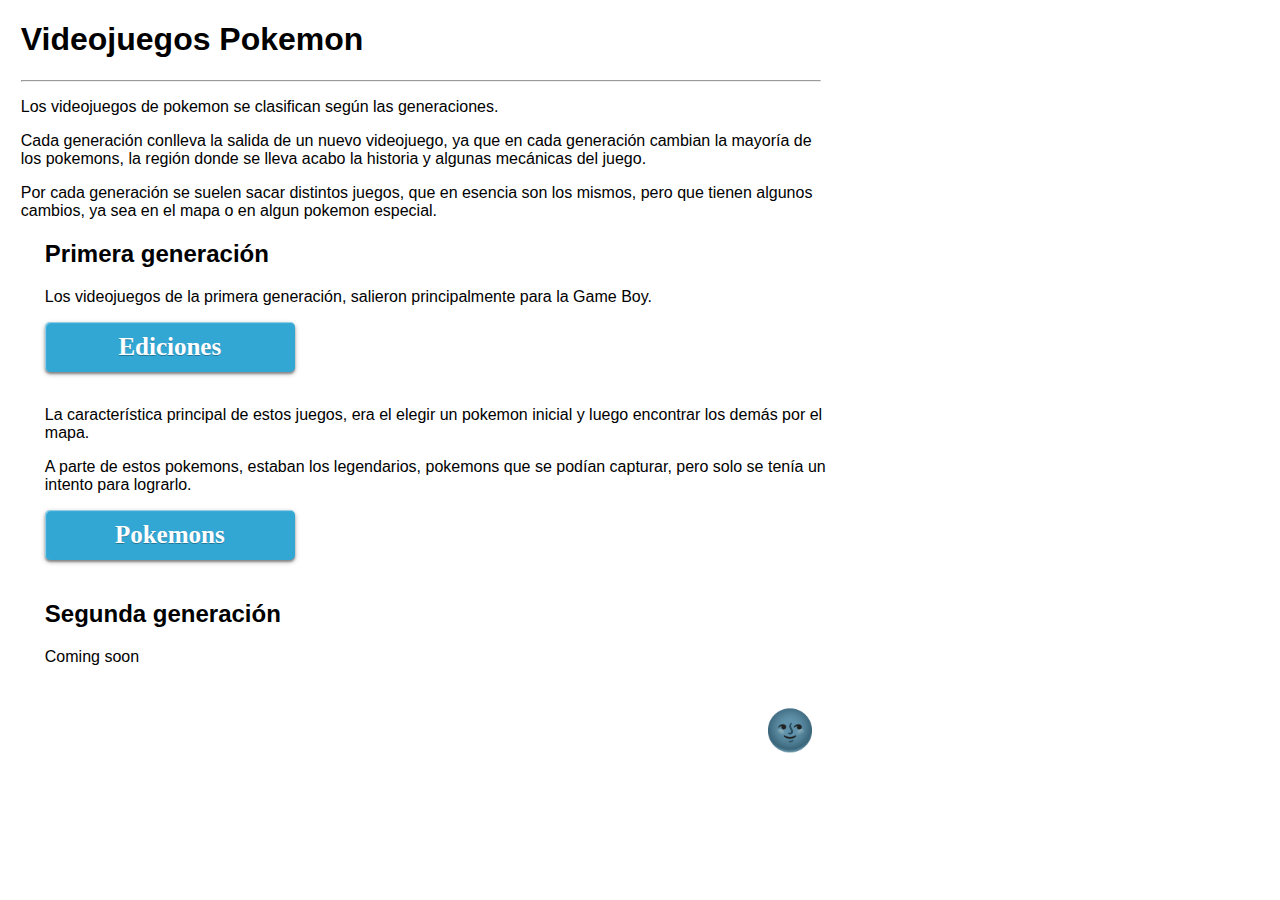
<file: html/index.html>
<!DOCTYPE html>
<html lang="en">
<head>
    <meta charset="UTF-8">
    <meta http-equiv="X-UA-Compatible" content="IE=edge">
    <meta name="viewport" content="width=device-width, initial-scale=1.0">
    <title>Document</title>
    <link rel="stylesheet" href="/css/index.css">
    <script src="/scripts/scripts.js"></script>
</head>
<body>
    <div>
        <h1>Videojuegos Pokemon</h1>
        <hr/>
        <p>Los videojuegos de pokemon se clasifican según las generaciones.</p>
        <p>Cada generación conlleva la salida de un nuevo videojuego, ya que en cada generación cambian la mayoría de los pokemons, la región donde se lleva acabo la historia y algunas mecánicas del juego.</p>
        <p>Por cada generación se suelen sacar distintos juegos, que en esencia son los mismos, pero que tienen algunos cambios, ya sea en el mapa o en algun pokemon especial.</p>
        <div>
            <h2>Primera generación</h2>
            <p>Los videojuegos de la primera generación, salieron principalmente para la Game Boy.</p>
            <form action="ediciones.html">
                <input type="submit" value="Ediciones"/>
            </form>
            <br/>
            <p>La característica principal de estos juegos, era el elegir un pokemon inicial y luego encontrar los demás por el mapa.</p>
            <p>A parte de estos pokemons, estaban los legendarios, pokemons que se podían capturar, pero solo se tenía un intento para lograrlo.</p>
            <form action="pokemon.html">
                <input type="submit" value="Pokemons"/>
            </form>
        </div>
        <div>
            <h2>Segunda generación</h2>
            <p>Coming soon</p>
        </div>
    </div>
    <div class="tema">
        <button id="btn" onclick="tema()">&#127770;</button>
    </div>
</body>
</html>
</file>
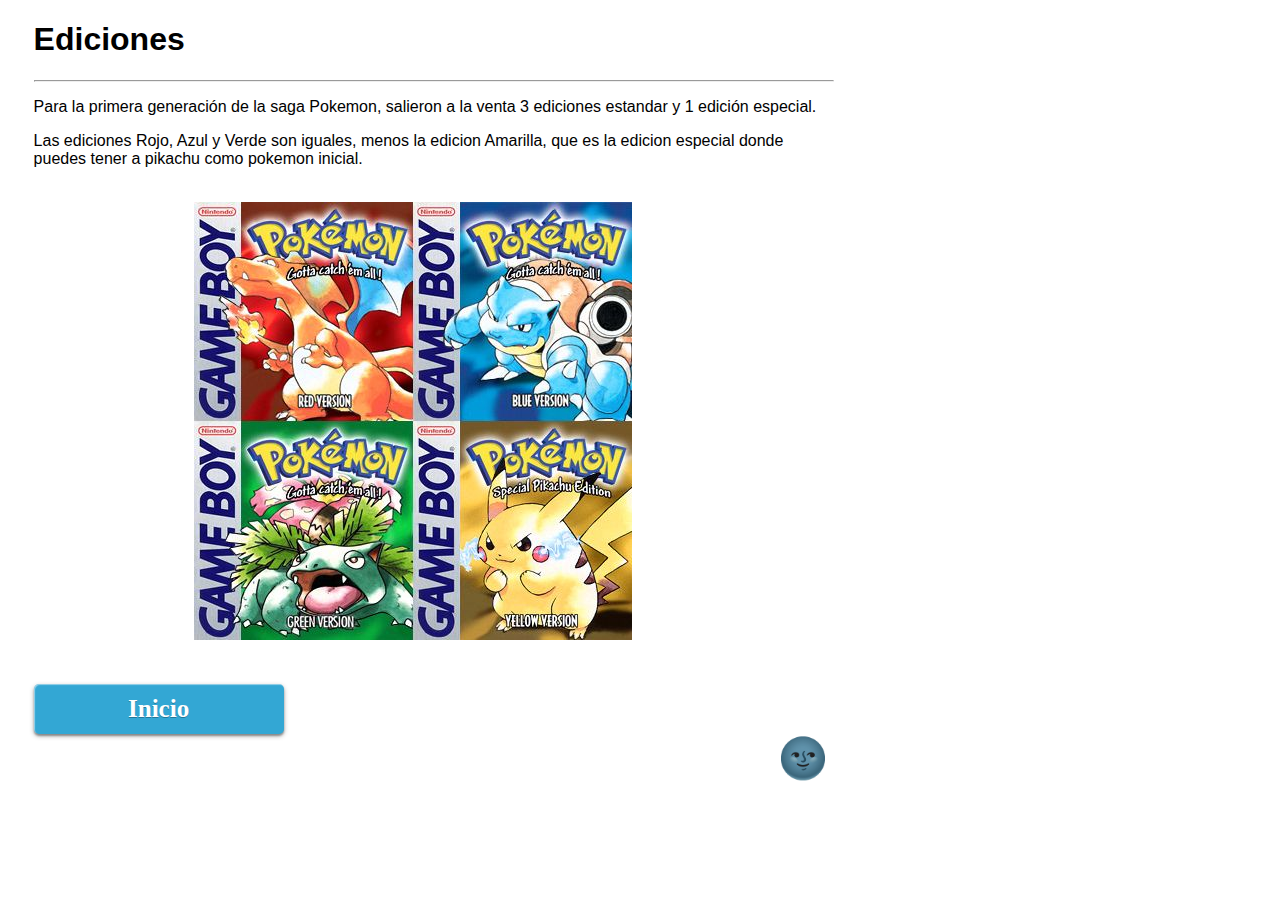
<file: html/ediciones.html>
<!DOCTYPE html>
<html lang="en">
<head>
    <meta charset="UTF-8">
    <meta http-equiv="X-UA-Compatible" content="IE=edge">
    <meta name="viewport" content="width=device-width, initial-scale=1.0">
    <title>Document</title>
    <link rel="stylesheet" href="/css/ediciones.css">
    <script src="/scripts/scripts.js"></script>
</head>
<body>
    <div>
        <h1>Ediciones</h1>
        <hr/>
        <p>Para la primera generación de la saga Pokemon, salieron a la venta 3 ediciones estandar y 1 edición especial.</p>
        <p>Las ediciones Rojo, Azul y Verde son iguales, menos la edicion Amarilla, que es la edicion especial donde puedes tener a pikachu como pokemon inicial.</p>
        <br/>
        <img src="/img/ediciones.png" alt="ediciones">
        <br/>
        <form action="index.html">
            <input type="submit" value="Inicio"/>
        </form>
    </div>
    <div class="tema">
        <button id="btn" onclick="tema()">&#127770;</button>
    </div>
</body>
</html>
</file>
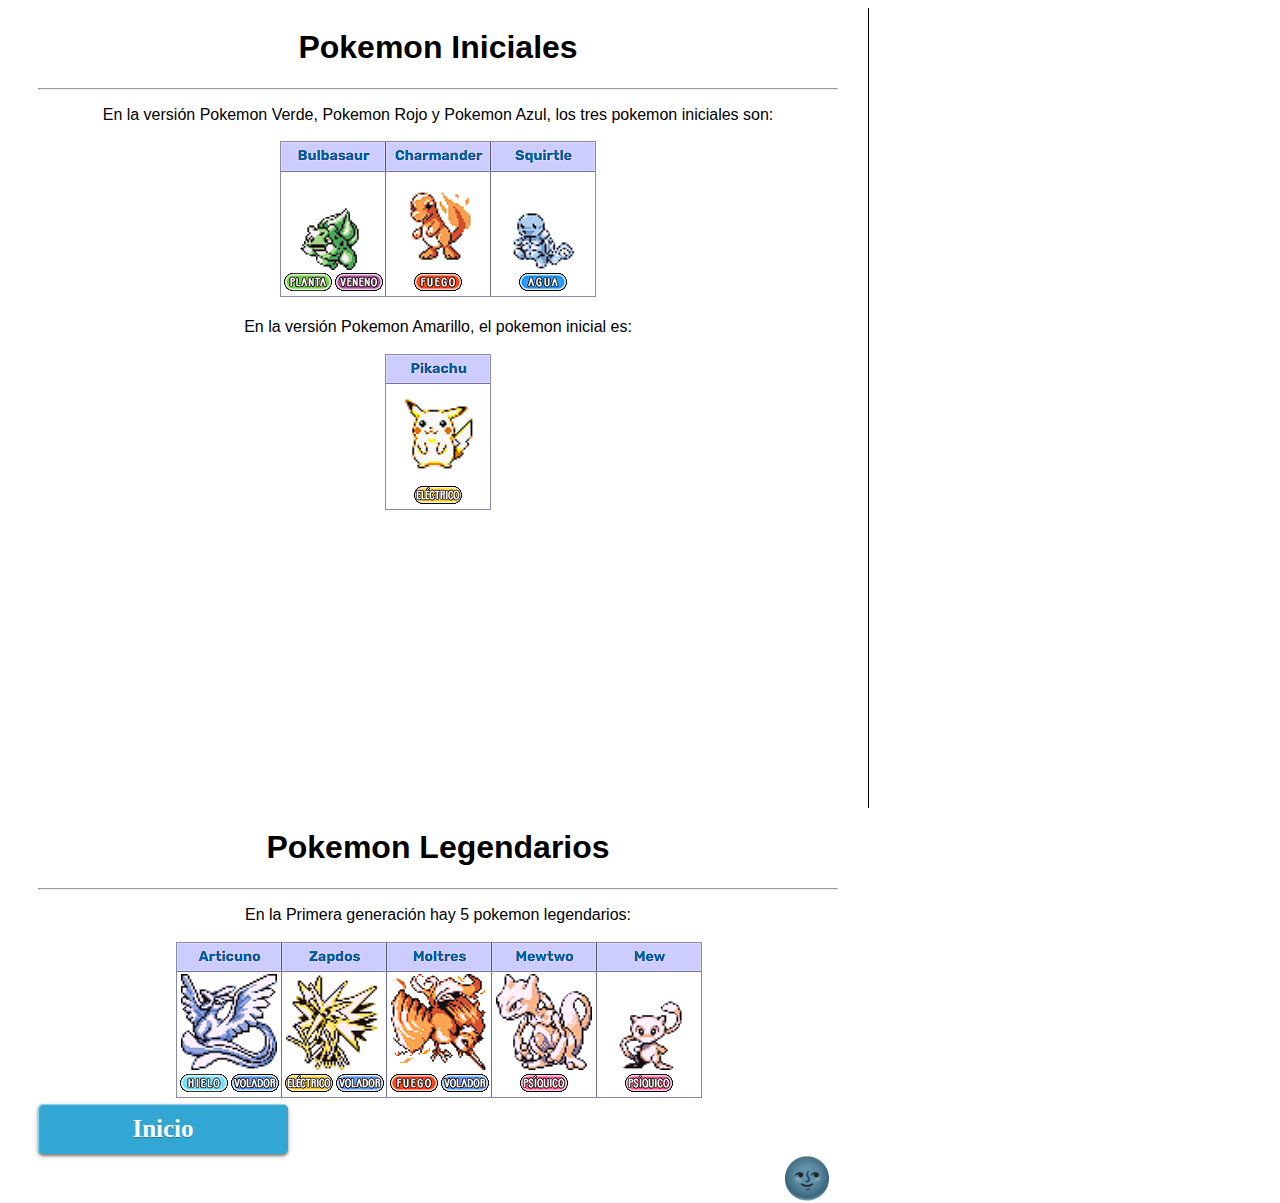
<file: html/pokemon.html>
<!DOCTYPE html>
<html lang="en">
<head>
    <meta charset="UTF-8">
    <meta http-equiv="X-UA-Compatible" content="IE=edge">
    <meta name="viewport" content="width=device-width, initial-scale=1.0">
    <title>Document</title>
    <link rel="stylesheet" href="/css/pokemon.css">
    <script src="/scripts/scripts.js"></script>
</head>
<body>
    <div>
        <h1>Pokemon Iniciales</h1>
        <hr/>
        <p>En la versión Pokemon Verde, Pokemon Rojo y Pokemon Azul, los tres pokemon iniciales son:</p>
        <img src="/img/pokemon_iniciales.png" alt="pokemon_iniciales">
        <p>En la versión Pokemon Amarillo, el pokemon inicial es:</p>
        <img src="/img/pikachu.png" alt="pikachu">
    </div>
    <div class="espacio"></div>
    <div>
        <h1>Pokemon Legendarios</h1>
        <hr/>
        <p>En la Primera generación hay 5 pokemon legendarios:</p>
        <img id="iniciales" src="/img/legendarios.png" alt="pokemon_iniciales">
    </div>
    <div class="clear">
        <form action="index.html">
            <input type="submit" value="Inicio"/>
        </form>
    </div>
    <div class="tema">
        <button id="btn" onclick="tema()">&#127770;</button>
    </div>
</body>
</html>
</file>
<file: css/index.css>
body{
    color: black;
    width: 100%;
    font-family: Arial, Helvetica, sans-serif;
}

.oscuro{
    background-color: rgb(43, 42, 42);
    color: white;
}

.tema{
    text-align: right;
}

button{
    background-color: rgba(255, 255, 255, 0);
    border: none;
    font-size: 40px;
}

.claro{
    background-color: white;
    color: black;
}

div{
    width: 800px;
    margin-left: 1%;
}

div > div{
    margin-left: 3%;
    margin-bottom: 5%;
}

input{
    background-color: #33a7d4;
    width: 250px;
    height: 50px;
    border-radius: 5px;
    border: 0px;
    font-family: Georgia, 'Times New Roman', Times, serif;
    font-size: 25px;
    font-weight: bold;
    color: white;
    box-shadow: rgba(0, 0, 0, 0.3) 0px 2px 5px,
        rgba(0, 0, 0, 0.3) 0px 2px 2px,
        rgba(255, 255, 255, 0.5) 1px 1px 1px 0px inset;
    text-shadow: rgba(0, 0, 0, 0.3) 0px 1px 0px;
}

input:hover{
    background-color: blue;
}
</file>
<file: css/ediciones.css>
body{
    color: black;
    width: 100%;
    font-family: Arial, Helvetica, sans-serif;
}

div{
    width: 800px;
    margin-left: 2%;
}

.oscuro{
    background-color: rgb(43, 42, 42);
    color: white;
}

.claro{
    background-color: white;
    color: black;
}

button{
    background-color: rgba(255, 255, 255, 0);
    border: none;
    font-size: 40px;
}

.tema{
    text-align: right;
}

img{
    margin-left: 20%;
    margin-bottom: 5%;
}

input{
    background-color: #33a7d4;
    width: 250px;
    height: 50px;
    border-radius: 5px;
    border: 0px;
    font-family: Georgia, 'Times New Roman', Times, serif;
    font-size: 25px;
    font-weight: bold;
    color: white;
    box-shadow: rgba(0, 0, 0, 0.3) 0px 2px 5px,
        rgba(0, 0, 0, 0.3) 0px 2px 2px,
        rgba(255, 255, 255, 0.5) 1px 1px 1px 0px inset;
    text-shadow: rgba(0, 0, 0, 0.3) 0px 1px 0px;
}

input:hover{
    background-color: blue;
}
</file>
<file: css/pokemon.css>
body{
    color: black;
    width: 100%;
    font-family: Arial, Helvetica, sans-serif;
}

.oscuro{
    background-color: rgb(43, 42, 42);
    color: white;
}

.claro{
    background-color: white;
    color: black;
}

button{
    background-color: rgba(255, 255, 255, 0);
    border: none;
    font-size: 40px;
}

.tema{
    text-align: right;
}

div{
    width: 800px;
    float: left;
    margin-left: 30px;
    text-align: center;
}

.espacio{
    width: 1px;
    height: 800px;
    background-color: black;
}

.clear{
    text-align: left;
    clear: both;
}

input{
    background-color: #33a7d4;
    width: 250px;
    height: 50px;
    border-radius: 5px;
    border: 0px;
    font-family: Georgia, 'Times New Roman', Times, serif;
    font-size: 25px;
    font-weight: bold;
    color: white;
    box-shadow: rgba(0, 0, 0, 0.3) 0px 2px 5px,
        rgba(0, 0, 0, 0.3) 0px 2px 2px,
        rgba(255, 255, 255, 0.5) 1px 1px 1px 0px inset;
    text-shadow: rgba(0, 0, 0, 0.3) 0px 1px 0px;
}

input:hover{
    background-color: blue;
}
</file>
